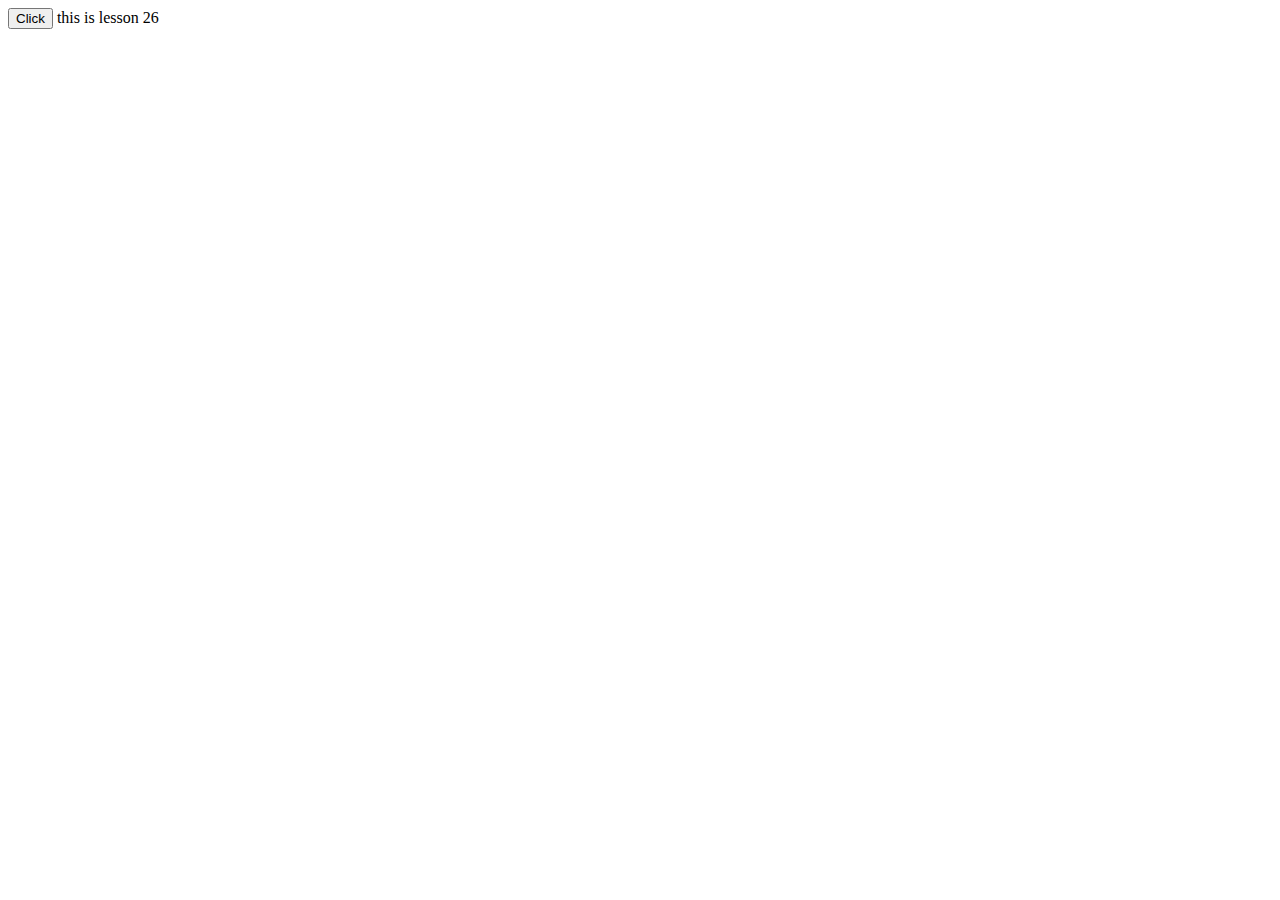
<file: pages/lesson 26.html/index.html>
<!DOCTYPE html>
<html>
    <head>
           <title>Lesson 26</title>
    </head>
    <body>
        <button onclick="alert('Hello!!!')">Click</button>
        <script>
            document.write("this is lesson 26")
        </script>
        <script src="main.js"></script>
    </body>
</html>
</file>
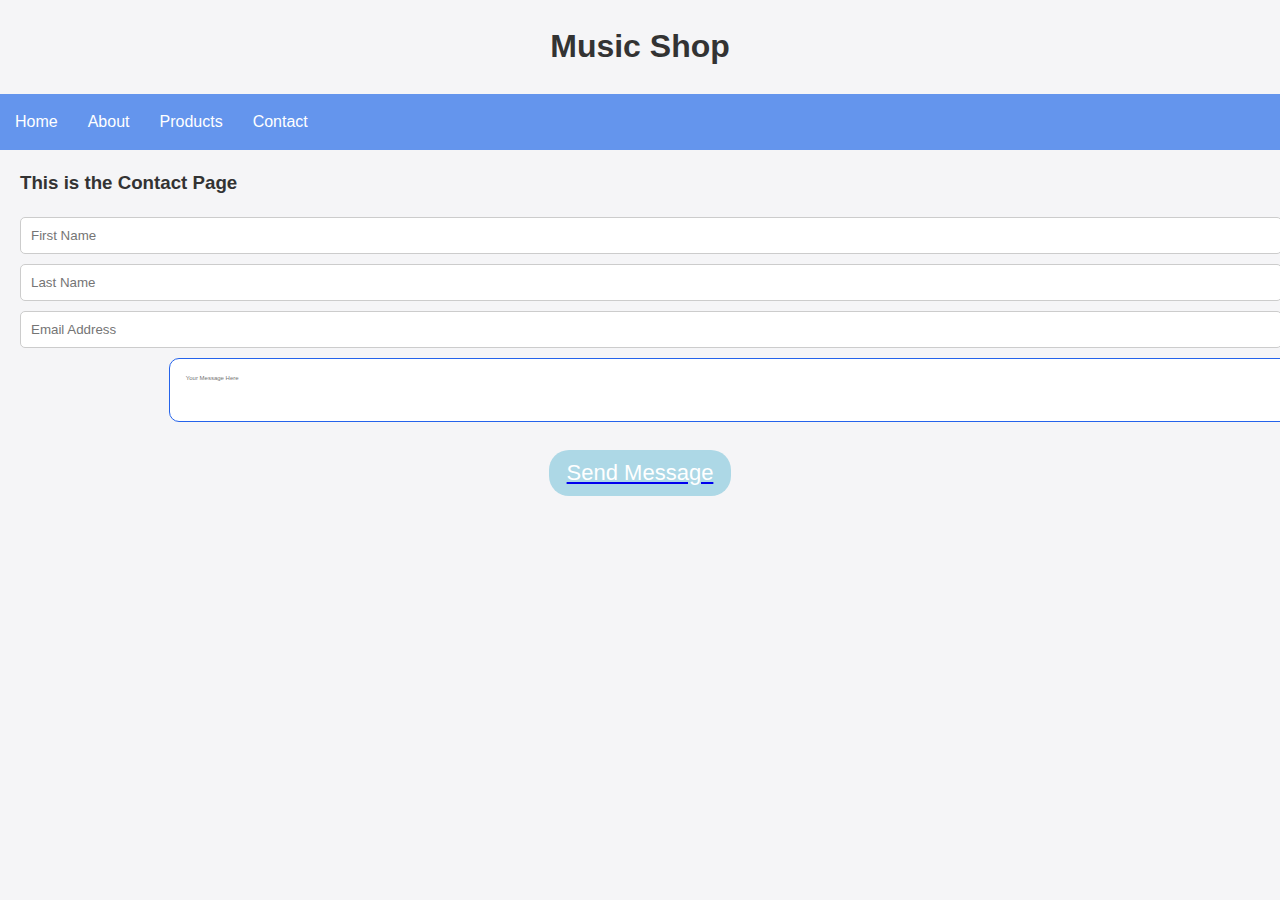
<file: pages/contact.html>
<!DOCTYPE html>
<html>
    <head>
        <meta charset="UTF-8">
        <meta name="viewport" content="width=device-width, initial-scale=1.0">
        <title>Music Shop</title>
        <link rel="stylesheet" href="style.css">
    </head>
    <body>

        <h1>Music Shop</h1>

        <nav class="navbar">
          <ul>
           <li><a href="index.html">Home</a></li>
           <li><a href="about.html">About</a></li>
           <li><a href="products.html">Products</a></li>
           <li><a href="contact.html">Contact</a></li>
          </ul>
        </nav>
        <main>
            <h3>This is the Contact Page</h3>
           <input type="text" name="first" placeholder="First Name" required>
            <input type="text" name="last" placeholder="Last Name" required>
            <input type="email" name="email" placeholder="Email Address" required>
            <textarea rows="5" cols="60" name="message" placeholder="Your Message Here"></textarea>
            <a href="index.html">
            <button type="submit">Send Message</button>
            </a>
        </main>
    </body>
</html>
</file>
<file: pages/style.css>
body{
    margin: 0px;
    background-color: #f4f4f9;
    color: #333;
    line-height: 1.6;
}

header{
    background: linear-gradient(90deg, #6a11cb, #2575fc);
    color: white;
    padding: 20px 0px;
    text-align: center;
}

header nav ul{
    list-style: none;
    display: flex;
    justify-content: center;
    gap: 20px;
}

header nav a {
    color: white;
    text-decoration: none;
    font-weight: bold;
}


main{
    margin-left: 20px;
    margin-right: 20px;
}

h1{
    text-align: center;
}

.navbar{
    background-color: cornflowerblue;
}

.navbar ul{
    list-style: none;
    padding: 0px;
    margin: 0px;
    display: inline-flex;

}

.navbar a{
    color: white;
    text-decoration: none;
    padding: 15px;
    display: block;
    text-align: center;

}

.navbar a:hover{
    background-color: blueviolet;
}
.contact-container {
    display:flex;
    justify-content: space-around;
    padding: 50px;
    font-family: 'Segoe UI', Tahoma, Geneva, Verdana, sans-serif;
}
.contact-info, .contact-form {
    flex: 1;
    margin: 20px;
}
input, textarea {
    width: 100%;
    padding: 10px;
    margin-bottom: 10px;
    border: 1px solid #ccc;
    border-radius: 5px;
}
button{ 
    background-color: #3b82f6;
    color: white;
    padding: 10px 15px;
    border: none;
    border-radius: 5px;
    cursor: pointer;
} 

button:hover {
    background-color: #2563eb;
}
body{
 background-color: #f5f5f7;
 margin: 0;
 font-family: poppins, sans-serif;
}
.hero section{
    display: flex;
    justify-content: center;
    align-content: center;
    gap: 30px;
    padding: 80px 20px;
}
.card{
    background: white;
    border-radius: 20px;
    padding: 40px;
    width: 400px;
    height: 450px;
    box-shadow: 0 10px 30px rgba(0, 0, 0, 0.1);
    display: flex;
    flex-direction: column;
    justify-content: center;
}
.image-card {
    width: 300px;
}
textarea{
    background-color: white;
    margin-left: 12%;
    font-size: 20%;
    padding: 16px 16px;
    border-radius: 10px;
    border-color: #2563eb;
    margin-bottom: 20px;
    font-family: 'Segoe UI', Tahoma, Geneva, Verdana, sans-serif;
}
input:focus-within{
    outline: none;
    border-color: cadetblue;
    border-width: 3px;
}
textarea:focus-within{
    outline: none;
    border-color: cadetblue;
    border-width: 3px;
}
button{
    background-color: lightblue;
    border-radius: 20px;
    border-color: #000000;
    font-size: 22px;
    padding: 10px 18px;
    text-align: center;
    display: flex;
    margin: auto;
}
button:hover{
    opacity: 80%;
    cursor: pointer;
}
.image-wrapper {
  position: relative;
  width: 220px;
  height: 220px;
  margin: auto;
}

.image-wrapper img {
  width: 200%;
  height: 200%;
  object-fit: cover;
  border-radius: 50%;      /* makes it a circle */
  box-shadow: 0 15px 30px rgba(0,0,0,0.2);
}
.image-btn {
  position: absolute;
  bottom: 15px;         
  left: 50%;
  transform: translateX(-50%);
  background: #4f46e5;
  color: white;
  border: none;
  padding: 10px 22px;
  border-radius: 25px;
  cursor: pointer;
  font-size: 0.9rem;
}

.image-btn:hover {
  background: #4338ca;
}
.image-wrapper:hover img {
  filter: brightness(70%);
  transition: 0.3s;
}

.image-wrapper:hover .image-btn {
  transform: translateX(-50%) scale(1.05);
}
.image-wrapper img {
  width: 100%;
  height: 100%;
  object-fit: cover;
  border-radius: 50%;
}
.image-btn {
  padding: 14px 28px;
  font-size: 1rem;
}
.image-wrapper {
  width: 300px;
  height: 300px;
}
.image-wrapper {
  width: 380px;
  height: 380px;
}
.hero {
  display: flex;
  justify-content: flex-end;
  padding-right: 100px;
}

.image-btn {
  position: absolute;
  bottom: 20px;
  left: 50%;
  transform: translateX(-50%);
  background: #4f46e5;
  color: white;
  text-decoration: none; 
  padding: 14px 30px;
  border-radius: 30px;
  font-weight: 500;
  cursor: pointer;
}

.image-btn:hover {
  background: #4338ca;
}
.image-wrapper {
  position: relative;
  width: 320px;
  height: 320px;
}

.image-wrapper img {
  width: 100%;
  height: 100%;
  border-radius: 50%;
  object-fit: cover;
}
</file>
